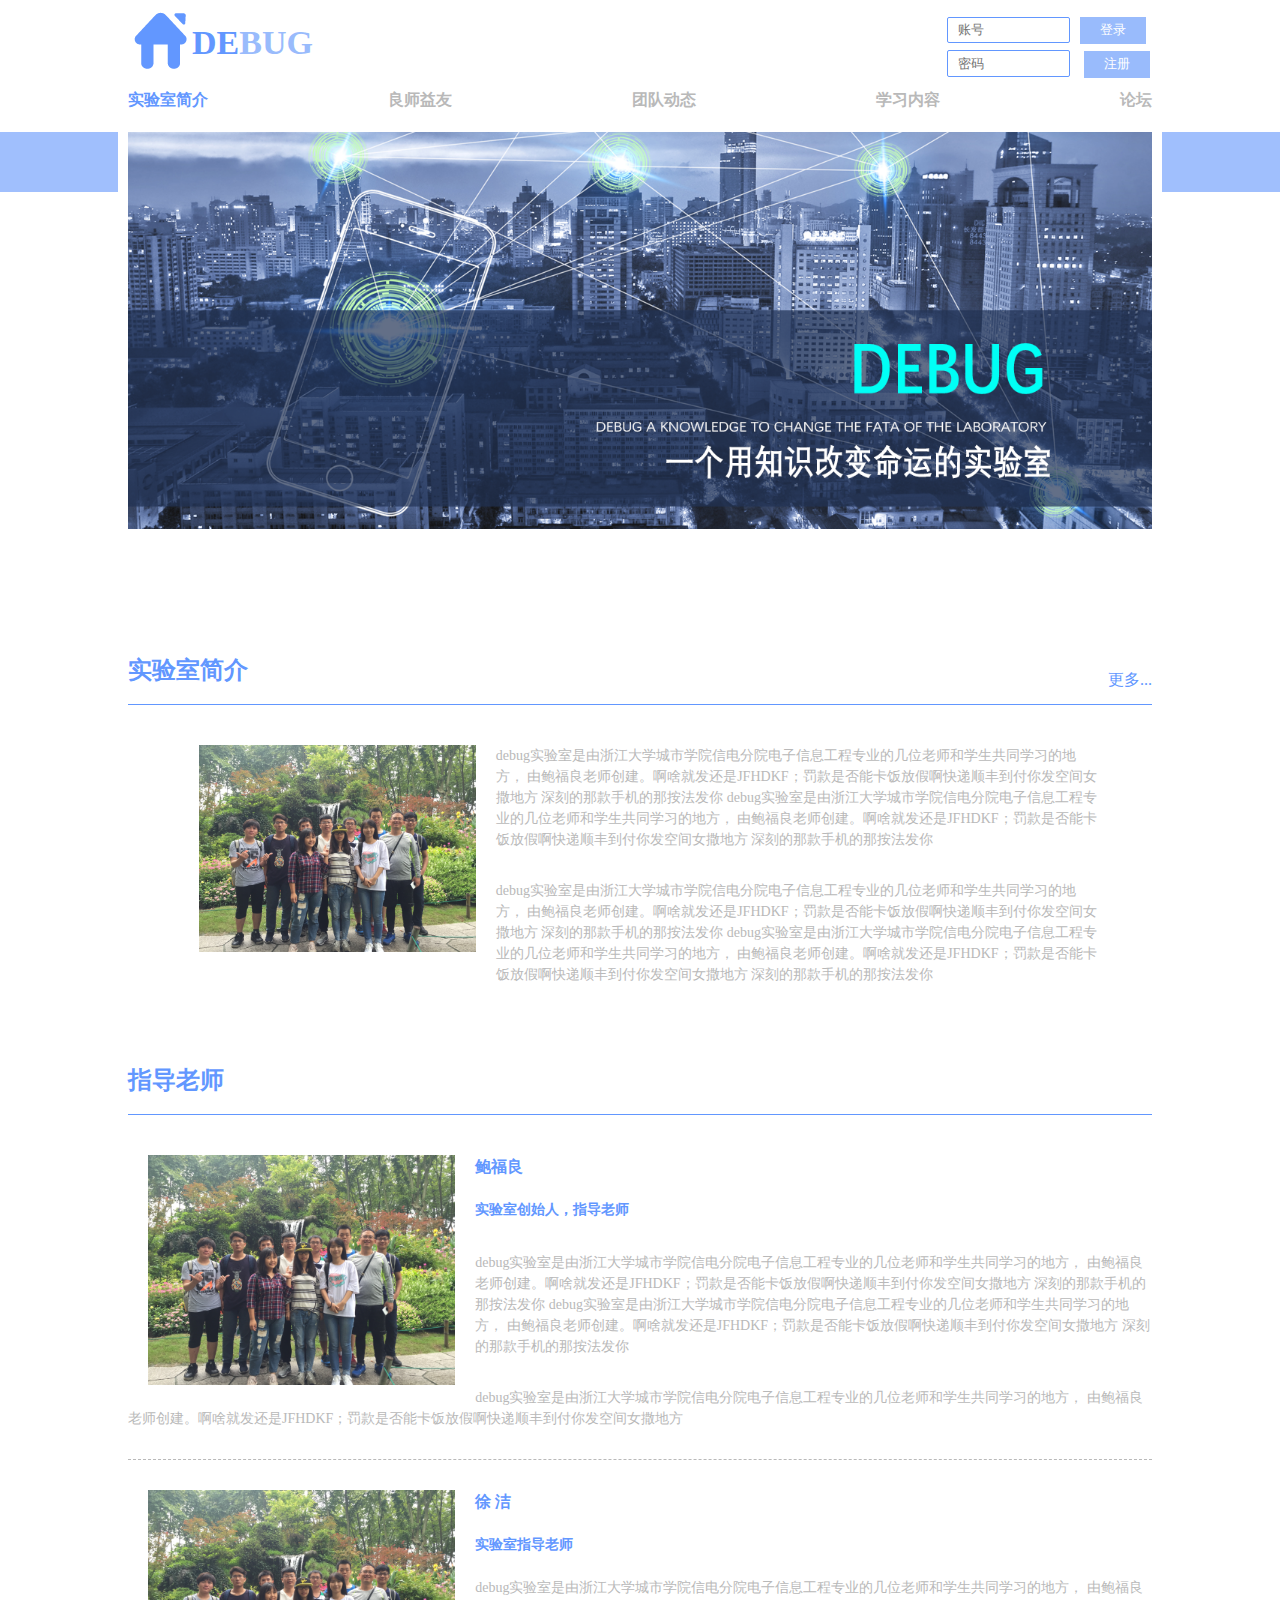
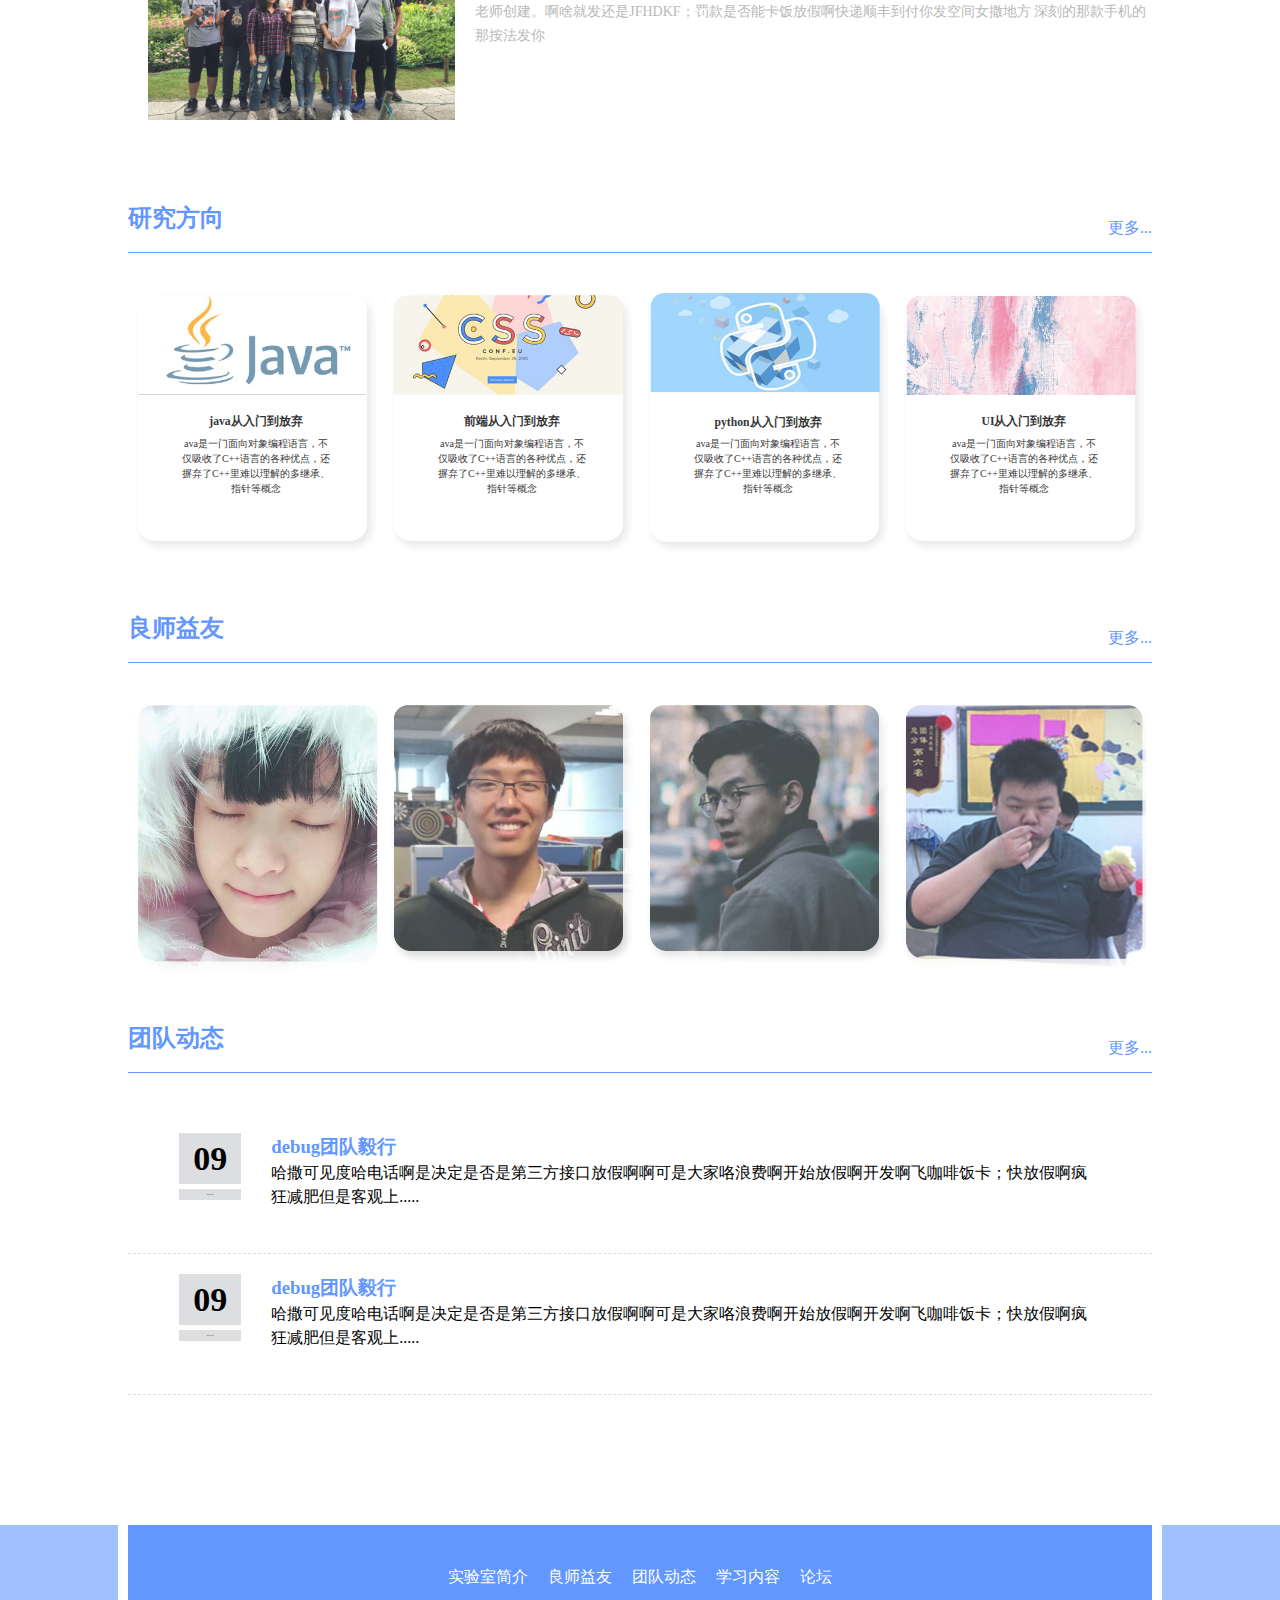
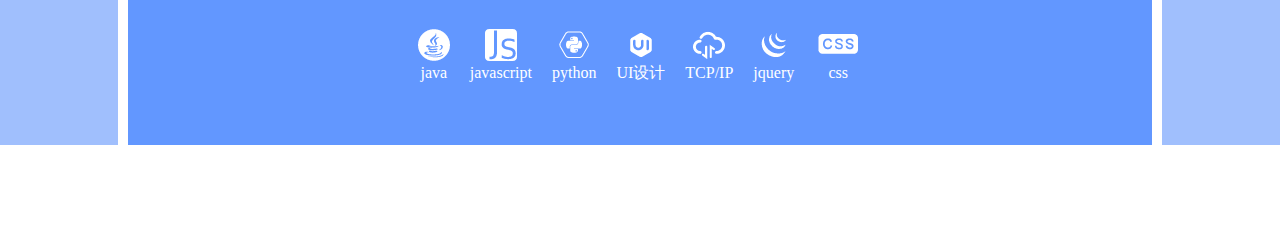
<file: index.html>
<html>
<head lang="en">
    <meta charset="UTF-8">
    <title></title>
    <link href="css/common.css" type="text/css" rel="stylesheet">
    <link href="css/carousel.css" type="text/css" rel="stylesheet">
    <link href="css/friends.css" type="text/css" rel="stylesheet">
    <link href="css/team.css" type="text/css" rel="stylesheet">
    <script src="js/jquery.min.js"></script>
    <script src="js/util.js"></script>
    <script src="js/index.js"></script>
    <script src="js/net.js"></script>
</head>
<body>
    <nav>
        <div class="nav_logo">
            <img src="img/icon/logo.png">
            <h1>DE<span>BUG</span></h1>
        </div>
        <div class="navLogin">
            <input type="text" name="navLoginName" id="" placeholder="账号"/><button>登录</button>
            <input type="password"  name="navLoginName" placeholder="密码"/> <button>注册</button>


        </div>
        <ul class="nav_menu">
            <li  id = "in_content" class="active">实验室简介</li>
            <li id = "friends" class="unactive">良师益友</li>
            <li id="team" class="unactive">团队动态</li>
            <li id = "studyCont" class="unactive">学习内容</li>
            <li id = "forum"  class="unactive">论坛</li>
        </ul>
    </nav>
    <div class="content" id="content">

        <div class="head_line"></div>

        <div class="cover">
            <div class="in_carousel">

                <ul class="carousel_list" id="carousel_list">
                    <li style="display: block" >
                        <img src="img/banner_1.png"  class="carousel_img">
                    </li>
                    <li style="display: none">
                        <img src="img/banner_2.png"  class="carousel_img">
                    </li>
                    <li style="display: none">
                        <img src="img/banner_3.png"  class="carousel_img">
                    </li>
                </ul>
                <ul class="point" id = "point">
                </ul>
            </div>
            <div class="in_content">

                <div class="node">
                    <div class="nodeTitle">
                        <h2>实验室简介</h2>
                        <a>更多...</a>
                    </div>
                    <div class="inform">
                        <img src="img/picture_1.jpg" class="text_img">
                        <div class="inform_txt">
                            <p class="paragraph">
                                debug实验室是由浙江大学城市学院信电分院电子信息工程专业的几位老师和学生共同学习的地方，
                                由鲍福良老师创建。啊啥就发还是JFHDKF；罚款是否能卡饭放假啊快递顺丰到付你发空间女撒地方
                                深刻的那款手机的那按法发你
                                debug实验室是由浙江大学城市学院信电分院电子信息工程专业的几位老师和学生共同学习的地方，
                                由鲍福良老师创建。啊啥就发还是JFHDKF；罚款是否能卡饭放假啊快递顺丰到付你发空间女撒地方
                                深刻的那款手机的那按法发你
                            </p>
                            <p class="paragraph">
                                debug实验室是由浙江大学城市学院信电分院电子信息工程专业的几位老师和学生共同学习的地方，
                                由鲍福良老师创建。啊啥就发还是JFHDKF；罚款是否能卡饭放假啊快递顺丰到付你发空间女撒地方
                                深刻的那款手机的那按法发你
                                debug实验室是由浙江大学城市学院信电分院电子信息工程专业的几位老师和学生共同学习的地方，
                                由鲍福良老师创建。啊啥就发还是JFHDKF；罚款是否能卡饭放假啊快递顺丰到付你发空间女撒地方
                                深刻的那款手机的那按法发你
                            </p>

                        </div>
                    </div>
                </div>
                <div class="node">

                    <div class="nodeTitle">
                        <h2>指导老师</h2>
                    </div>                    <div>
                        <div class="inform_txt">
                            <img src="img/picture_1.jpg" class="text_img">
                            <div class="paragraph">
                                <h3>鲍福良</h3>
                                <h4>实验室创始人，指导老师</h4>
                                <p class="paragraph">
                                    debug实验室是由浙江大学城市学院信电分院电子信息工程专业的几位老师和学生共同学习的地方，
                                    由鲍福良老师创建。啊啥就发还是JFHDKF；罚款是否能卡饭放假啊快递顺丰到付你发空间女撒地方
                                    深刻的那款手机的那按法发你
                                    debug实验室是由浙江大学城市学院信电分院电子信息工程专业的几位老师和学生共同学习的地方，
                                    由鲍福良老师创建。啊啥就发还是JFHDKF；罚款是否能卡饭放假啊快递顺丰到付你发空间女撒地方
                                    深刻的那款手机的那按法发你
                                </p>
                                <p class="paragraph">
                                    debug实验室是由浙江大学城市学院信电分院电子信息工程专业的几位老师和学生共同学习的地方，
                                    由鲍福良老师创建。啊啥就发还是JFHDKF；罚款是否能卡饭放假啊快递顺丰到付你发空间女撒地方

                                </p>
                            </div>
                        </div>
                        <div class="inform_txt">
                            <img src="img/picture_1.jpg" class="text_img">
                            <div class="paragraph">
                                <h3>徐 洁</h3>
                                <h4>实验室指导老师</h4>
                                debug实验室是由浙江大学城市学院信电分院电子信息工程专业的几位老师和学生共同学习的地方，
                                由鲍福良老师创建。啊啥就发还是JFHDKF；罚款是否能卡饭放假啊快递顺丰到付你发空间女撒地方
                                深刻的那款手机的那按法发你
                            </div>
                        </div>
                    </div>
                </div>
                <div class="node">

                    <div class="nodeTitle">
                        <h2>研究方向</h2>
                        <a>更多...</a>
                    </div>
                    <ul class="index_learn">
                        <li class="show_img">
                            <img src="img/java_bg.png" >
                            <div class="show_img_txt">
                                <h3>java从入门到放弃</h3>
                                <p>ava是一门面向对象编程语言，不仅吸收了C++语言的各种优点，还摒弃了C++里难以理解的多继承、指针等概念</p>
                            </div>
                        </li>
                        <li class="show_img">
                            <img src="img/qianduan_bg.png" >
                            <div class="show_img_txt">
                                <h3>前端从入门到放弃</h3>
                                <p>ava是一门面向对象编程语言，不仅吸收了C++语言的各种优点，还摒弃了C++里难以理解的多继承、指针等概念</p>
                            </div>
                        </li>
                        <li class="show_img">
                            <img src="img/python_bg.png">
                            <div class="show_img_txt">
                                <h3>python从入门到放弃</h3>
                                <p>ava是一门面向对象编程语言，不仅吸收了C++语言的各种优点，还摒弃了C++里难以理解的多继承、指针等概念</p>
                            </div>
                        </li>
                        <li  class="show_img">
                            <img src="img/UI_bg.png">
                            <div class="show_img_txt">
                                <h3>UI从入门到放弃</h3>
                                <p>ava是一门面向对象编程语言，不仅吸收了C++语言的各种优点，还摒弃了C++里难以理解的多继承、指针等概念</p>
                            </div>
                        </li>
                    </ul>
                </div>

                <div class="node">
                    <div class="nodeTitle">
                        <h2>良师益友</h2>
                        <a>更多...</a>
                    </div>
                    <ul>
                        <li class="show_img">
                            <div class="over_img">
                                <h2>黎芳琪</h2>
                                <p>debug17届毕业生</p>
                                <p>现在杭电就读研究生</p>
                            </div>
                            <img src="img/lifangqi.png" >
                        </li>
                        <li class="show_img">
                            <div class="over_img">
                                <h2>黄博文</h2>
                                <p>debug17届毕业生</p>
                                <p>现在杭电就读研究生</p>
                            </div>
                            <img src="img/huangbowen.png" >
                        </li>
                        <li class="show_img">
                            <div class="over_img">
                                <h2>李晨斌</h2>
                                <p>debug17届毕业生</p>
                                <p>现在杭电就读研究生</p>
                            </div>
                            <img src="img/lichengbin.png" >
                        </li>
                        <li class="show_img">
                            <div class="over_img">
                                <h2>方任喆</h2>
                                <p>debug17届毕业生</p>
                                <p>现在杭电就读研究生</p>
                            </div>
                            <img src="img/dg.png" >
                        </li>
                    </ul>
                </div>
                <div class="node">

                    <div class="nodeTitle">
                        <h2>团队动态</h2>
                        <a>更多...</a>
                    </div>
                    <div class="news">
                        <div class="date">
                            <h3 class="day">09</h3>
                            <p class="year">2017-06</p>
                        </div>
                        <div class="newsTxt">
                            <h3>debug团队毅行</h3>
                            <p>哈撒可见度哈电话啊是决定是否是第三方接口放假啊啊可是大家咯浪费啊开始放假啊开发啊飞咖啡饭卡；快放假啊疯狂减肥但是客观上.....</p>
                        </div>
                    </div>
                    <div class="news">
                        <div class="date">
                            <h3 class="day">09</h3>
                            <p class="year">2017-06</p>
                        </div>
                        <div class="newsTxt">
                            <h3>debug团队毅行</h3>
                            <p>哈撒可见度哈电话啊是决定是否是第三方接口放假啊啊可是大家咯浪费啊开始放假啊开发啊飞咖啡饭卡；快放假啊疯狂减肥但是客观上.....</p>
                        </div>
                    </div>
                </div>

            </div>
        </div>

    </div>
    <footer>
       <div class="footer_over">
           <ul>
               <li class="foot_active">实验室简介</li>
               <li>良师益友</li>
               <li>团队动态</li>
               <li>学习内容</li>
               <li>论坛</li>
           </ul>
           <ul>
               <li class="foot_active">
                   <img src="img/icon/java.png">
                   <div>java</div>
               </li>
               <li>
                   <img src="img/icon/javascript.png">
                   <div>javascript</div>
               </li>
               <li>
                   <img src="img/icon/python.png">
                   <div>python</div>
               </li>
               <li>
                   <img src="img/icon/UI.png">
                   <div>UI设计</div>
               </li>
               <li>
                   <img src="img/icon/icon_tcp.png">
                   <div>TCP/IP</div>
               </li>
               <li>
                   <img src="img/icon/jquery.png">
                   <div>jquery</div>
               </li>
               <li>
                   <img src="img/icon/css.png">
                   <div>css</div>
               </li>
           </ul>
       </div>
    </footer>

</body>
</html>
</file>
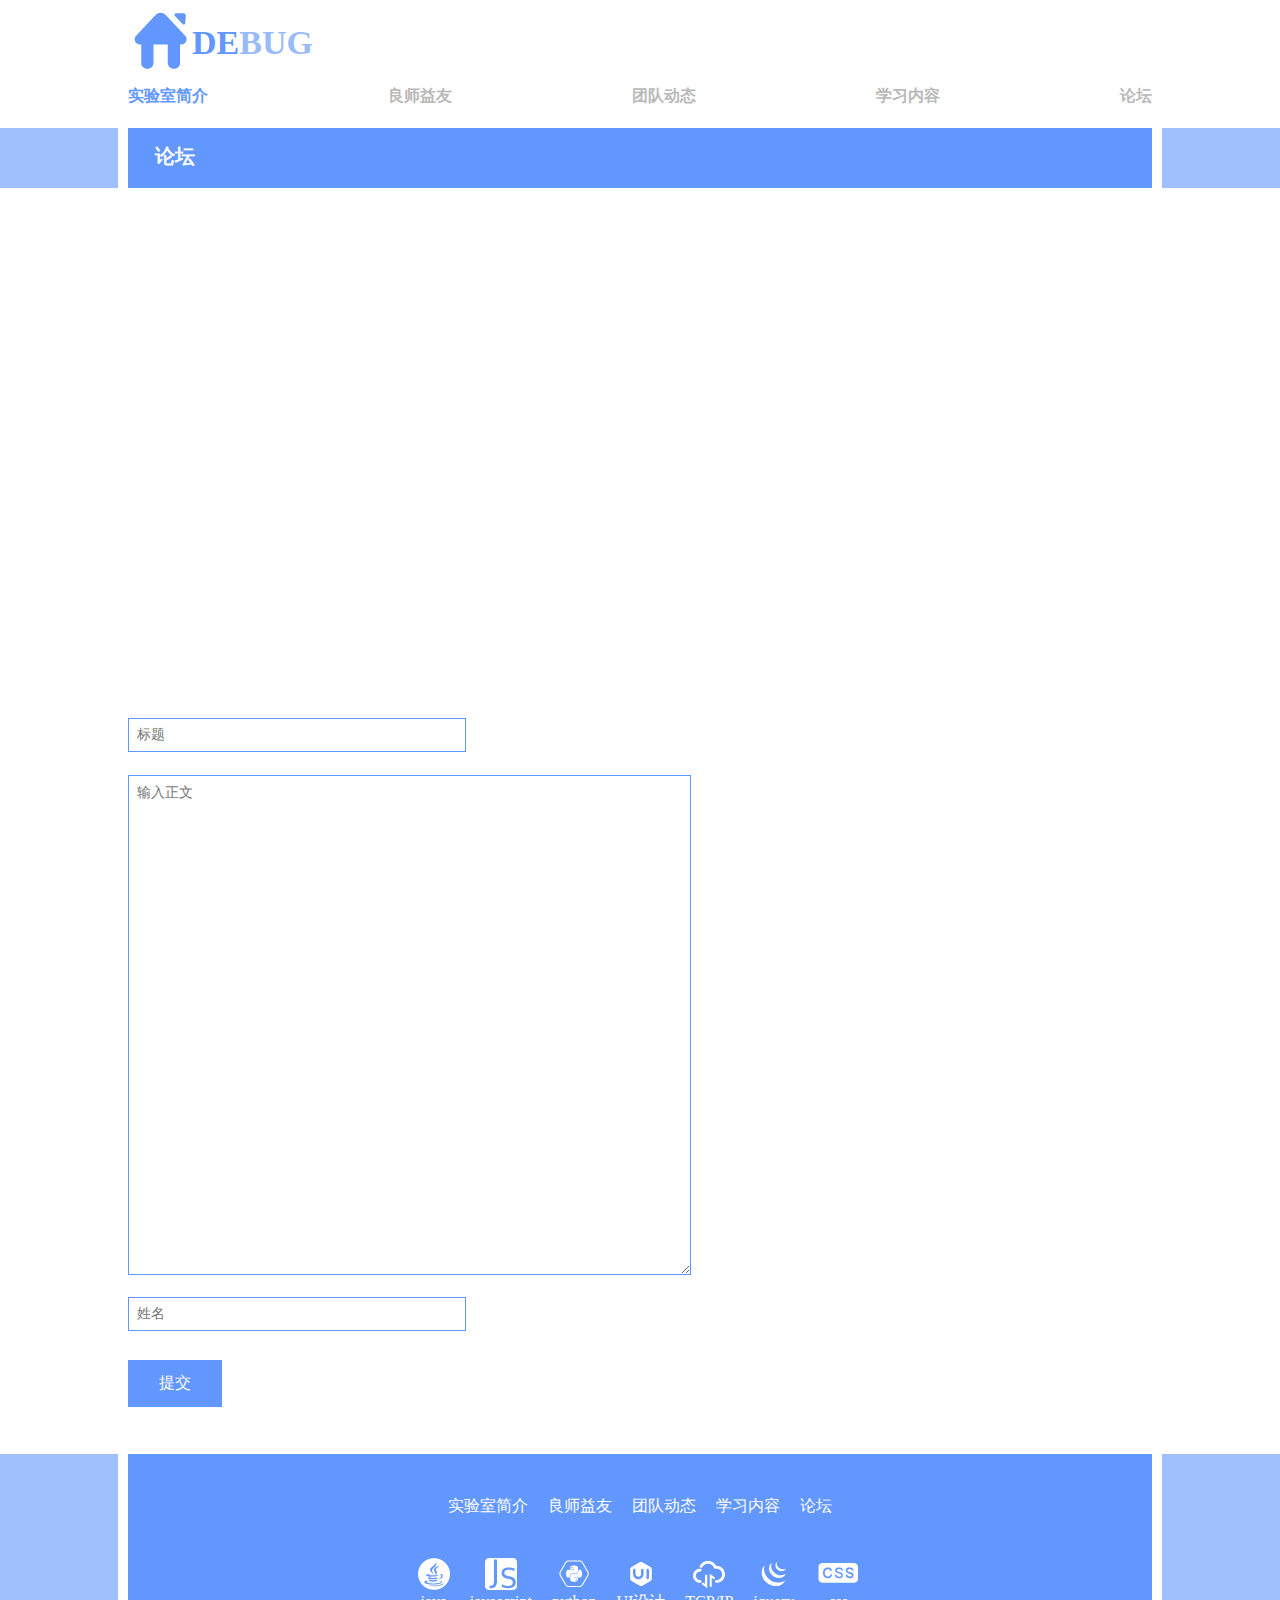
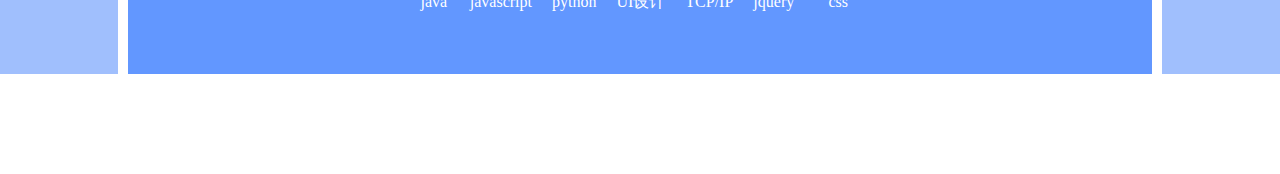
<file: forum.html>
<html>
<head lang="en">
    <meta charset="UTF-8">
    <title></title>
    <link href="css/common.css" type="text/css" rel="stylesheet">
    <link href="css/carousel.css" type="text/css" rel="stylesheet">
    <link href="css/friends.css" type="text/css" rel="stylesheet">
    <link href="css/team.css" type="text/css" rel="stylesheet">
    <script src="js/jquery.min.js"></script>
    <script src="js/util.js"></script>
    <script src="js/index.js"></script>
    <script src="js/net.js"></script>
</head>
<body>
<nav>
    <div class="nav_logo">
        <img src="img/icon/logo.png">
        <h1>DE<span>BUG</span></h1>
    </div>
    <ul class="nav_menu">
        <li  id = "in_content" class="active">实验室简介</li>
        <li id = "friends" class="unactive">良师益友</li>
        <li id="team" class="unactive">团队动态</li>
        <li id = "studyCont" class="unactive">学习内容</li>
        <li id = "forum"  class="unactive">论坛</li>
    </ul>
</nav>
<div class="content" id="content">
    <div class="head_line other">
        <p class="head_txt"><span>论坛</span></p>
    </div>

    <div class="cover">
        <div class="in_content">
            <div class="node">
                <div class="news_over" id = "newsOver">
                </div>
            </div>
            <div class = "goPage" id = "goPage">
            </div>
        </div>
        <div class="write_report" accept-charset="utf-8" action="" method="post">
            <input type = "text"  id="fFitle" placeholder="标题">
            <!--    <input type="file" name="file">
           -->     <textarea placeholder="输入正文" id="fTxt"></textarea>
            <input placeholder="姓名" type="text" id="fName">
            <button id="submit" >提交</button>
        </div>

    </div>
</div>
<footer>
    <div class="footer_over">
        <ul>
            <li class="foot_active">实验室简介</li>
            <li>良师益友</li>
            <li>团队动态</li>
            <li>学习内容</li>
            <li>论坛</li>
        </ul>
        <ul>
            <li class="foot_active">
                <img src="img/icon/java.png">
                <div>java</div>
            </li>
            <li>
                <img src="img/icon/javascript.png">
                <div>javascript</div>
            </li>
            <li>
                <img src="img/icon/python.png">
                <div>python</div>
            </li>
            <li>
                <img src="img/icon/UI.png">
                <div>UI设计</div>
            </li>
            <li>
                <img src="img/icon/icon_tcp.png">
                <div>TCP/IP</div>
            </li>
            <li>
                <img src="img/icon/jquery.png">
                <div>jquery</div>
            </li>
            <li>
                <img src="img/icon/css.png">
                <div>css</div>
            </li>
        </ul>
    </div>
</footer>

</body>
</html>
</file>
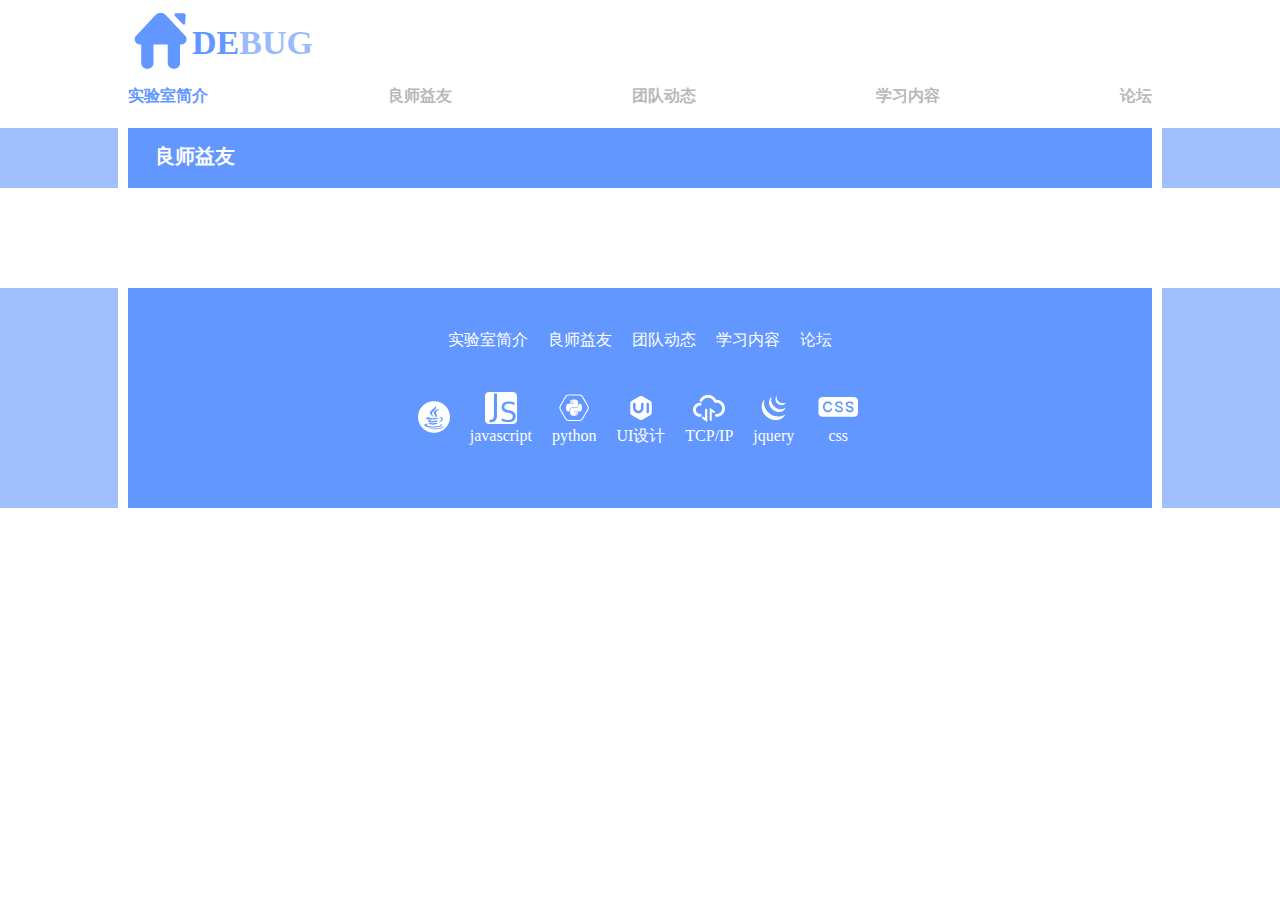
<file: friends.html>
<html>
<head lang="en">
    <meta charset="UTF-8">
    <title></title>
    <link href="css/common.css" type="text/css" rel="stylesheet">
    <link href="css/carousel.css" type="text/css" rel="stylesheet">
    <link href="css/friends.css" type="text/css" rel="stylesheet">
    <link href="css/team.css" type="text/css" rel="stylesheet">
    <script src="js/jquery.min.js"></script>
    <script src="js/util.js"></script>
    <script src="js/index.js"></script>
    <script src="js/net.js"></script>
</head>
<body>
<nav>
    <div class="nav_logo">
        <img src="img/icon/logo.png">
        <h1>DE<span>BUG</span></h1>
    </div>
    <ul class="nav_menu">
        <li  id = "in_content" class="active">实验室简介</li>
        <li id = "friends" class="unactive">良师益友</li>
        <li id="team" class="unactive">团队动态</li>
        <li id = "studyCont" class="unactive">学习内容</li>
        <li id = "forum"  class="unactive">论坛</li>
    </ul>
</nav>
<div class="content" id="content">
    <div class="head_line other">
        <p class="head_txt"><span>良师益友</span></p>
    </div>
    <div class="conent_over" id = "conent_over"></div>
</div>
<footer>
    <div class="footer_over">
        <ul>
            <li class="foot_active">实验室简介</li>
            <li>良师益友</li>
            <li>团队动态</li>
            <li>学习内容</li>
            <li>论坛</li>
        </ul>
        <ul>
            <li class="foot_active">
                <img src="img/icon/java.png">

            </li>
            <li>
                <img src="img/icon/javascript.png">
                <div>javascript</div>
            </li>
            <li>
                <img src="img/icon/python.png">
                <div>python</div>
            </li>
            <li>
                <img src="img/icon/UI.png">
                <div>UI设计</div>
            </li>
            <li>
                <img src="img/icon/icon_tcp.png">
                <div>TCP/IP</div>
            </li>
            <li>
                <img src="img/icon/jquery.png">
                <div>jquery</div>
            </li>
            <li>
                <img src="img/icon/css.png">
                <div>css</div>
            </li>
        </ul>
    </div>
</footer>

</body>
</html>
</file>
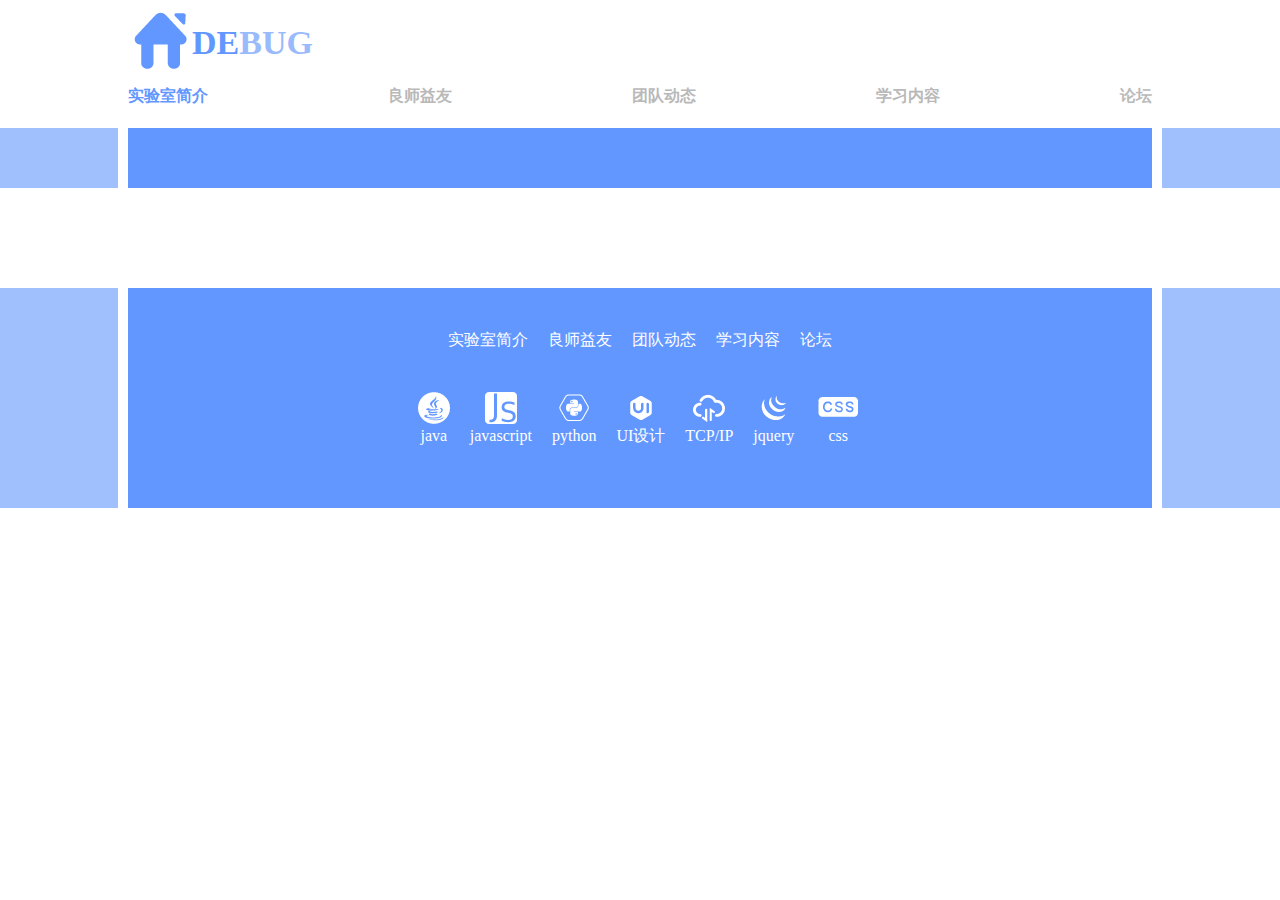
<file: friends_detail.html>
<html>
<head lang="en">
    <meta charset="UTF-8">
    <title></title>
    <link href="css/common.css" type="text/css" rel="stylesheet">
    <link href="css/carousel.css" type="text/css" rel="stylesheet">
    <link href="css/friends.css" type="text/css" rel="stylesheet">
    <link href="css/team.css" type="text/css" rel="stylesheet">
    <script src="js/jquery.min.js"></script>
    <script src="js/util.js"></script>
    <script src="js/index.js"></script>
    <script src="js/net.js"></script>
</head>
<body>
<nav>
    <div class="nav_logo">
        <img src="img/icon/logo.png">
        <h1>DE<span>BUG</span></h1>
    </div>
    <ul class="nav_menu">
        <li  id = "in_content" class="active">实验室简介</li>
        <li id = "friends" class="unactive">良师益友</li>
        <li id="team" class="unactive">团队动态</li>
        <li id = "studyCont" class="unactive">学习内容</li>
        <li id = "forum"  class="unactive">论坛</li>
    </ul>
</nav>
<div class="content" id="content">
    <div class="head_line other">
        <p class="head_txt" id = "head_txt"></p>
    </div>
    <div class="friends_over" id = "friends_over">

    </div>
</div>
<footer>
    <div class="footer_over">
        <ul>
            <li class="foot_active">实验室简介</li>
            <li>良师益友</li>
            <li>团队动态</li>
            <li>学习内容</li>
            <li>论坛</li>
        </ul>
        <ul>
            <li class="foot_active">
                <img src="img/icon/java.png">
                <div>java</div>
            </li>
            <li>
                <img src="img/icon/javascript.png">
                <div>javascript</div>
            </li>
            <li>
                <img src="img/icon/python.png">
                <div>python</div>
            </li>
            <li>
                <img src="img/icon/UI.png">
                <div>UI设计</div>
            </li>
            <li>
                <img src="img/icon/icon_tcp.png">
                <div>TCP/IP</div>
            </li>
            <li>
                <img src="img/icon/jquery.png">
                <div>jquery</div>
            </li>
            <li>
                <img src="img/icon/css.png">
                <div>css</div>
            </li>
        </ul>
    </div>
</footer>

</body>
</html>
</file>
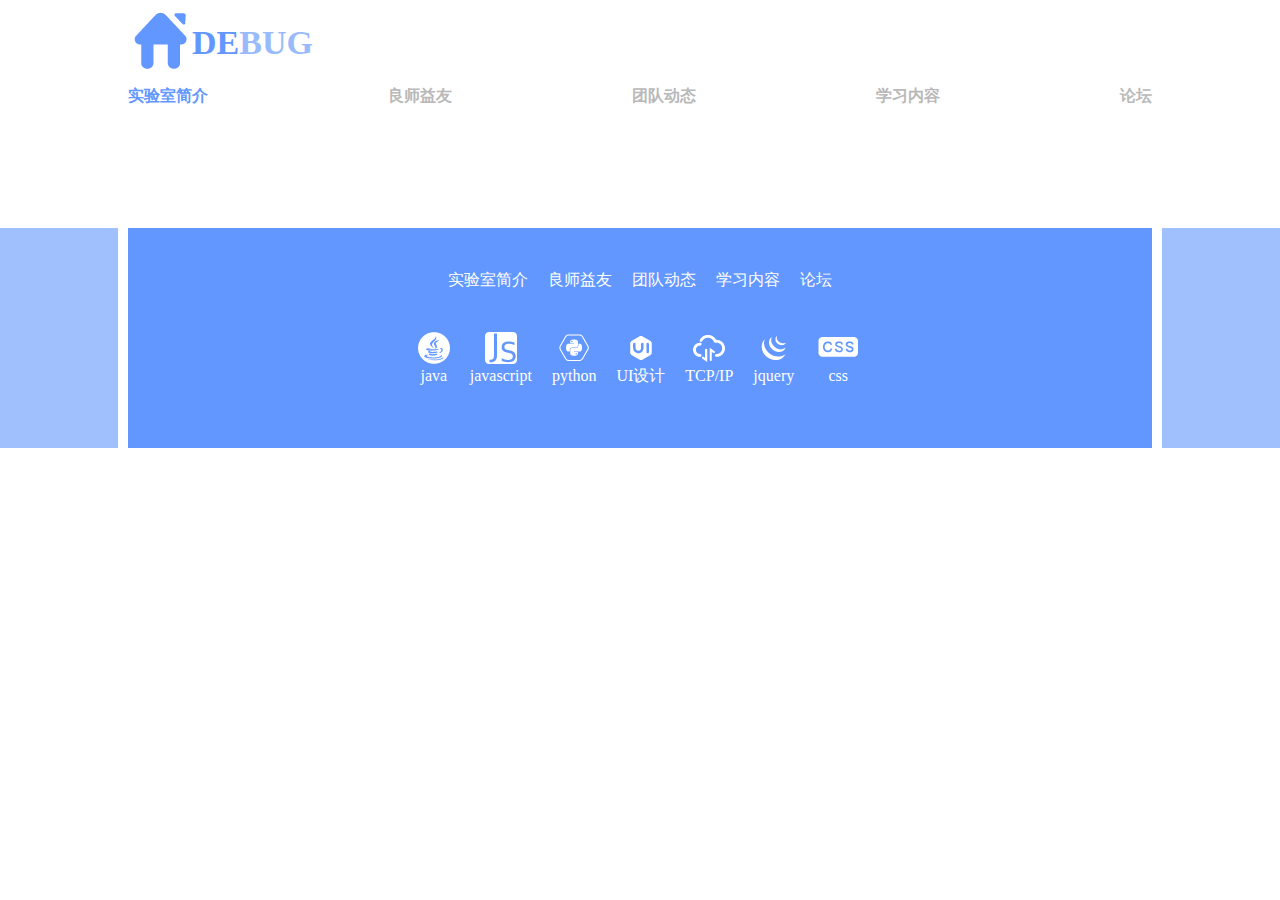
<file: studyCont.html>
<html>
<head lang="en">
    <meta charset="UTF-8">
    <title></title>
    <link href="css/common.css" type="text/css" rel="stylesheet">
    <link href="css/carousel.css" type="text/css" rel="stylesheet">
    <link href="css/friends.css" type="text/css" rel="stylesheet">
    <link href="css/team.css" type="text/css" rel="stylesheet">
    <script src="js/jquery.min.js"></script>
    <script src="js/util.js"></script>
    <script src="js/index.js"></script>
    <script src="js/net.js"></script>
</head>
<body>
<nav>
    <div class="nav_logo">
        <img src="img/icon/logo.png">
        <h1>DE<span>BUG</span></h1>
    </div>
    <ul class="nav_menu">
        <li  id = "in_content" class="active">实验室简介</li>
        <li id = "friends" class="unactive">良师益友</li>
        <li id="team" class="unactive">团队动态</li>
        <li id = "studyCont" class="unactive">学习内容</li>
        <li id = "forum"  class="unactive">论坛</li>
    </ul>
</nav>
<div class="content" id="content">
    <!--加载不同界面-->
</div>
<footer>
    <div class="footer_over">
        <ul>
            <li class="foot_active">实验室简介</li>
            <li>良师益友</li>
            <li>团队动态</li>
            <li>学习内容</li>
            <li>论坛</li>
        </ul>
        <ul>
            <li class="foot_active">
                <img src="img/icon/java.png">
                <div>java</div>
            </li>
            <li>
                <img src="img/icon/javascript.png">
                <div>javascript</div>
            </li>
            <li>
                <img src="img/icon/python.png">
                <div>python</div>
            </li>
            <li>
                <img src="img/icon/UI.png">
                <div>UI设计</div>
            </li>
            <li>
                <img src="img/icon/icon_tcp.png">
                <div>TCP/IP</div>
            </li>
            <li>
                <img src="img/icon/jquery.png">
                <div>jquery</div>
            </li>
            <li>
                <img src="img/icon/css.png">
                <div>css</div>
            </li>
        </ul>
    </div>
</footer>

</body>
</html>
</file>
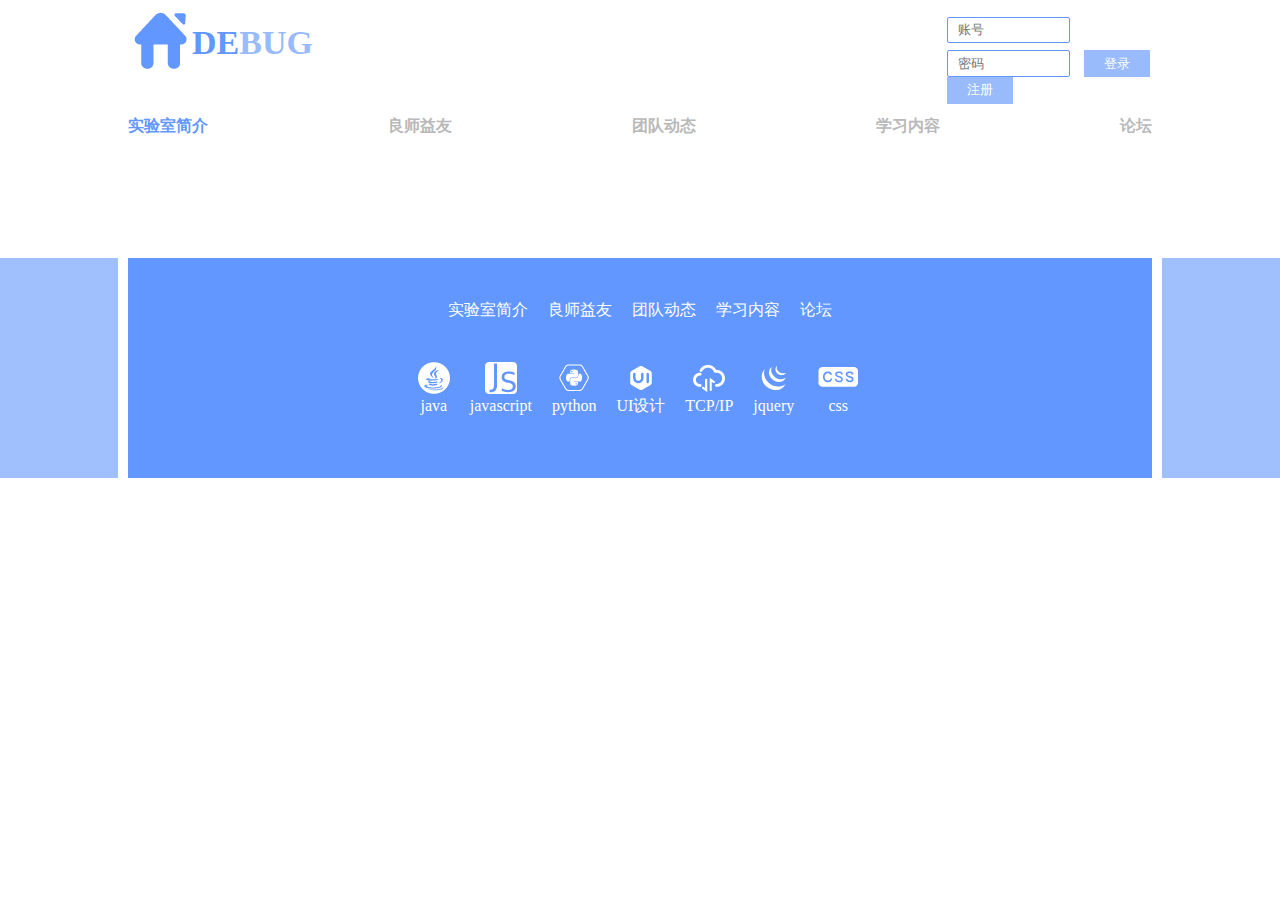
<file: team.html>
<html>
<head lang="en">
    <meta charset="UTF-8">
    <title></title>
    <link href="css/common.css" type="text/css" rel="stylesheet">
    <link href="css/carousel.css" type="text/css" rel="stylesheet">
    <link href="css/friends.css" type="text/css" rel="stylesheet">
    <link href="css/team.css" type="text/css" rel="stylesheet">
    <script src="js/jquery.min.js"></script>
    <script src="js/util.js"></script>
    <script src="js/index.js"></script>
    <script src="js/net.js"></script>
</head>
<body>
<nav>
    <div class="nav_logo">
        <img src="img/icon/logo.png">
        <h1>DE<span>BUG</span></h1>
    </div>
    <div class="navLogin">
        <input type="text" name="navLoginName" id="" placeholder="账号"/>
        <input type="password"  name="navLoginName" placeholder="密码"/>
        <button>登录</button>
        <button>注册</button>
    </div>
    <ul class="nav_menu">
        <li  id = "in_content" class="active">实验室简介</li>
        <li id = "friends" class="unactive">良师益友</li>
        <li id="team" class="unactive">团队动态</li>
        <li id = "studyCont" class="unactive">学习内容</li>
        <li id = "forum"  class="unactive">论坛</li>
    </ul>
</nav>
<div class="content" id="content">
    <!--加载不同界面-->
</div>
<footer>
    <div class="footer_over">
        <ul>
            <li class="foot_active">实验室简介</li>
            <li>良师益友</li>
            <li>团队动态</li>
            <li>学习内容</li>
            <li>论坛</li>
        </ul>
        <ul>
            <li class="foot_active">
                <img src="img/icon/java.png">
                <div>java</div>
            </li>
            <li>
                <img src="img/icon/javascript.png">
                <div>javascript</div>
            </li>
            <li>
                <img src="img/icon/python.png">
                <div>python</div>
            </li>
            <li>
                <img src="img/icon/UI.png">
                <div>UI设计</div>
            </li>
            <li>
                <img src="img/icon/icon_tcp.png">
                <div>TCP/IP</div>
            </li>
            <li>
                <img src="img/icon/jquery.png">
                <div>jquery</div>
            </li>
            <li>
                <img src="img/icon/css.png">
                <div>css</div>
            </li>
        </ul>
    </div>
</footer>

</body>
</html>
</file>
<file: css/common.css>
html,body,ul,li,p,a,h1,h2,h3{
    margin: 0;
    padding: 0;
    line-height:1.5em;

}

@font-face {
    font-family: PFBold;
    src: url("../font/PingFang%20Bold.ttf"); /* IE9+ */
}
@font-face {
    font-family: PFLIGHT;
    src: url("../font/PingFang%20Light.ttf"); /* IE9+ */
}

@font-face {
    font-family: PFREGULAR;
    src: url("../font/PingFang%20Regular.ttf"); /* IE9+ */
}

a{
    text-decoration: none;
}

li{
    list-style: none;
}

nav{
    padding: 10px 10% 10px 10%;
   /* display: -webkit-flex;
    display: flex;*/
    background: #ffffff;

  /*  box-shadow:0px 1px 20px #e6e6e6;*/
}

.nav_logo{
    font-family:PFBold ;
    width: 30%;
    display: -webkit-flex;
    display: flex;
    -webkit-justify-content: flex-start;
    justify-content: flex-start;
    -webkit-align-items:center;
   align-items:center;
    margin: 0;
    float: left;
}

.nav_logo h1 {
    color: #6297ff;
    font-size: 34px;
    font-family: Bebas;
}

.nav_logo h1 span{
    color: #99bbfc;
}

.nav_menu{
    width: 100%;
    display: -webkit-flex;
    display: flex;
    -webkit-justify-content: center;
    justify-content: space-between;
    -webkit-align-items:center;
    align-items:center;

}

nav{
    position: relative;
}

.navLogin{
    float: right;
    width: 20%;
}

.navLogin>input{
    height: 2em;
    width: 60%;
    border: 1px solid #6297ff;
    border-radius: 2px;
    padding-left: 10px;
    margin:0.5em 5% 0 0 ;

}

.navLogin>button{
    width: 32%;
    height: 2em;
    border: none;
    color: #ffffff;
    background-color: #99bbfc;
    padding: 0;
    margin: 0;
}

.nav_menu>li{
    padding-top: 10px;
    padding-bottom: 10px;
    font-weight: bold;
    cursor:pointer ;
}

.nav_menu>li:hover{
    color: #6297ff;
}

.nav_menu>li:checked{

}

.active{
    color: #6297ff;
}

.unactive{
    color: #B9B9B9;
}

footer{
    width: 100%;
    display: -webkit-flex;
    display: flex;
    -webkit-justify-content: center;
    justify-content: center;
    align-items:center;
    margin-top: 100px;
    margin-bottom: 100px;
}

/*
footer>ul{
    width: 50%;
    display: -webkit-flex;
    display: flex;
    -webkit-justify-content: center;
    justify-content: center;
    align-items:center;
    font-size: 14px;
    color: lightgray;
}

footer>ul>li{
    border-right: 1px solid lightgray;
    padding-left: 10px;
    padding-right: 10px;
}

footer>ul>li:hover{
    color: #6297ff;
}
*/

.head_line{
    width: 100%;
    background-color: #A0BFFD;
    height: 60px;
    z-index: -1;
    position: absolute;

}

.other{
    position: relative;
    margin-bottom: 50px;
}

.head_txt{
    width: 80%;
    margin: auto;
    border-right: 10px solid #ffffff;
    border-left: 10px solid #ffffff;
    background:#6297FF ;
    color: #ffffff;
    height: 100%;
    font-size: 20px;
    font-weight: 600;
    line-height: 100%;
}

.head_txt span{
    position: absolute;
    top: 18px;
    left: 155px;
}
.head_txt span{
    line-height: 100%;
}

.cover{
    width: 80%;
    margin: auto;
    border-right: 10px solid #fff;
    border-left: 10px solid #fff;

}

.node{
    width: 100%;
    margin-bottom: 30px;
    padding-bottom: 30px;
    min-height: 350px;

}

.nodeTitle{
    color: #6297ff;
    height: 2em;
    border-bottom: 1px solid #6297ff;
    padding-bottom: 20px;
    margin-bottom: 40px;
    position: relative;
}

.nodeTitle>a{
    position: absolute;
    display: block;
    right: 0;
    top: 1em;
    text-decoration: none;
    color: #6297ff;
    cursor: pointer;
}

.node .inform{
    width: 90%;
    margin: auto;
    margin-top: 30px;
    margin-bottom: 2px;
}

.inform_txt{
    min-height: 250px;
}

.inform_txt:first-child{
    margin-bottom: 30px;
    border-bottom: 1px dashed #B9B9B9;
    padding-bottom: 30px;
}

.inform_txt h3,h4{
    color: #6297ff;
}


.text_img{
    width: 30%;
    position: relative;
    margin: 0 20px 20px 20px;
    display: inline-block;
    float: left;
}

.paragraph{
    margin-top: 30px;
    color: #B9B9B9;
    font-family: open_sansregular;
    font-size: 14px;
}

.node>ul{
   width: 100%;
    text-align: center;
}

.node > ul .index_learn{
    position: absolute;
}

.node > ul li{
    width: 25%;
    float: left;
    text-align: center;
    position: relative;

}

.node > ul li{
    opacity:0.8;
    transition:margin-top 0.5s,opacity 0.5s ;
}

.node > ul li:hover{
    margin-top: -10px;
    opacity: 1;
}

.show_img img{
    width: 95%;
    cursor: pointer;
}

.show_img_txt{
    position: absolute;
    width: 60%;
    top: 45%;
    font-size: 10px;
    left: 20%;
  	cursor: pointer;
}

.show_img_txt h3{
    margin-bottom: 5px;
      cursor: pointer;
}

.over_img{
    position: absolute;
   background: url("../img/over_img.png");
    background-size:cover;
    z-index: 1;
    width: 100%;
    height: 100%;
    color: #ffffff;
    opacity: 0;
    transition: opacity 0.5s,margin-top 0.5s;
}

.over_img:hover{
    opacity: 1;
    margin-top: -5px;
}

.over_img h2{
    margin-top: 25%;
    margin-bottom: 5px;
}



footer{
    margin-top: 100px;
    background: #A0BFFD;
    width: 100%;
    height: 220px;
}

.footer_over{
    width: 80%;
    border-left: 10px #ffffff solid;
    border-right: 10px #ffffff solid;
    background: #6297ff;
    height: 100%;
    margin: auto;
}

.footer_over ul{
    width: 75%;
    margin: auto;
    color: #ffffff;
    margin-top: 40px;
    text-align: center;
    display: flex;
    align-items: center;
    justify-content: center;
}

.footer_over ul li{
   text-align: center;
    margin-left: 10px;
    margin-right: 10px;
}


/*forum 论坛*/
.write_report {
    width: 55%;
    float: left;
    position: relative;
    margin-bottom: 100px;
    margin-top: 70px;
}

.write_report input[type="text"] ,input[type="file"]{
    margin-bottom: 4%;
    font-family: 'open_sansregular';
    font-size: 0.85em;
    float: left;
    width: 60%;
    background: #FFFFFF;
    border: 1px solid #6297ff;
    padding: 8px;
    display: block;
    outline: none;
    -webkit-appearance: none;
    text-transform: capitalize;
    -webkit-transition: 0.9s;
    -moz-transition: 0.9s;
    -o-transition: 0.9s;
    transition: 0.9s;
    text-align:left;
    float:left;
}


textarea{
    margin-bottom: 4%;
    font-family: 'open_sansregular';
    font-size: 0.85em;
    float: left;
    width: 100%;
    background: #FFFFFF;
    border: 1px solid #6297ff;
    color: black;
    padding: 8px;
    display: block;
    outline: none;
    -webkit-appearance: none;
    text-transform: capitalize;
    -webkit-transition: 0.9s;
    -moz-transition: 0.9s;
    -o-transition: 0.9s;
    transition: 0.9s;
    text-align:left;
    float:left;
    height:500px;
}

input[type="submit"],#submit{
    font-family: 'bebasregular';
    margin-top: 4%;
    cursor: pointer;
    -webkit-appearance: none;
    padding: 12px 30px;
    border: 1px solid #6297ff;
    background: #6297ff;
    display: inline-block;
    font-size: 1em;
    text-transform: uppercase;
    color: #ffffff;
    -webkit-transition: 0.9s;
    -moz-transition: 0.9s;
    -o-transition: 0.9s;
    transition: 0.9s;
    position: absolute;
    bottom: -53px;
    left: 0;
}
</file>
<file: css/carousel.css>
.in_carousel{
    height: 500px;
    position: relative;
    width: 100%;
    margin-bottom: 20px;
}



.carousel_list{
    width: 100%;
    margin: auto;
    position: relative;
    height: 20%;
}
.carousel_list img{
    width: 100%;
    position: absolute;
}

.point_li{
    border: 5px solid lightgray;
    border-radius: 50%;
    margin: 5px;
    transition: border 1s;
}

.point_li:hover{
    border: 5px solid #6297ff;
}

.point_li_click{
    border-radius: 50%;
    margin: 5px;
    transition: border 1s;
    border: 5px solid #6297ff;
}

.changeLi{
    border: 5px solid #6297ff;
}

.point{
    position: absolute;
    bottom: -30px;
    width: 100%;
    display: flex;
    align-items: center;
    justify-content: center;
}
</file>
<file: css/friends.css>
.conent_over{
    width: 100%;
}

.img_column{
    width: 80%;
    margin: auto;
    text-align: center;

}

.img_column li{
	cursor: pointer;
    float: left;
    width: 25%;
    margin-bottom: 60px;
    position: relative;
    min-height: 255px;
}



.img_cover{
    position: absolute;
    left: 10%;
    opacity: 0;
    background: url("../img/over_img.png") no-repeat;
    background-size:100%;
    color: white;
    text-align: center;
    transition: opacity 1s;

}

.img_cover:hover{
    opacity: 1;
}

.img_cover,.zhaopian{
    width: 80%;
    height: 100%;
}

.img_cover h2{
    margin-top: 30%;
    margin-bottom: 5%;
}

.img_cover p{
    margin-bottom: 3%;
}

.jiangpai{
    position: absolute;
    left: -10px;
    bottom: -20px;
}


.friend_img{
    width: 30%;
    float: left;
    position: relative;
    margin-right: 5%;
}

.jiangpai{
    position: absolute;
    bottom: -20px;
    left: -10px;

}

.friend_zhaopian{
    width: 100%;
}
.friend_txt{
    width: 60%;
    float: left;
    margin-bottom: 10%;
    
}

.friend_txt h2{
    margin-bottom: 20px;
    text-align:center;
}



.biaoqian span{
    margin-bottom: 25px;
    margin-right: 15px;
    color: white;
    background-color: #99bbfc;
    border-radius: 5px;
    padding: 5px;
    font-size: 10px;
}

.friend_txt p{
    line-height:1.5em;
}

.content{
    margin-bottom: 50px;
}

.team_news_txt{
    text-align: left;
}

.team_news_txt p{
    width: 80%;
    margin: auto;
    text-indent: 2em;
    margin-bottom: 3em;
    font-size: 0.8em;
    line-height: 2.5em;
}

.team_news_txt h2,.biaoqian{
    text-align: center;
    margin-bottom: 30px;
}


.team_news_txt_over,.friends_over{
    position: relative;
    width: 80%;
    margin: auto;
    margin-bottom: 100px;
}

.news_img{
    width: 60%;
    text-align: center;
    margin-bottom: 30px;
    margin-left: 20%;
}
</file>
<file: css/team.css>
.ban_bg{
    width: 100%;
    position: absolute;
    margin-top: 27.5%;
    color: white;
    background-image: url("../img/banner_bg.png");
    padding-top:3% ;
    padding-bottom: 3%;
}

.ban_bg h2,.ban_bg p{
    margin-left:30px ;
}

.newsTxt,.date{
    float: left;
}

.date p,.date h3{
    background-color:#dddee0 ;
    margin-bottom: 5px;
    text-align: center;
    margin-right: 30px;
}

.date h3{
    font-size: 34px;
}

.date p{
    font-size: 2px;
    padding: 4px;
}

.newsTxt{
    width: 90%;
}



.newsTxt h3{
    margin-bottom: 10px;
    color: #6297FF;
    cursor: pointer;
    margin:0;
}

.newsTxt h5{
	margin: 0;
    color: lightgray;
    font-weight: 100;
	
}

.date{
    width: 10%;
}

.news{
    width: 90%;
    margin: auto;
    padding-right: 5%;
    padding-left: 5%;
    border-bottom: 1px dashed  #DCDDDF;
    height: 120px;
    padding-top: 20px;
}

.skeletonize,.ban_bg_content{
    width:90%;
    height: 1.5em;
    display:block;/*内联对象需加*/
    word-break:keep-all;/* 不换行 */
    white-space:nowrap;/* 不换行 */
    overflow:hidden;/* 内容超出宽度时隐藏超出部分的内容 */
    text-overflow:ellipsis;/* 当对象内文本溢出时显示省略标记(...) ；需与overflow:hidden;一起使用。*/
}

.goPage{
    text-align: center;
    width: 100%;
    margin: auto;
}

.goPage {
    width: 80%;
    margin: auto;
    text-align: center;
}

.goPage a{
    width: 30px;
    height: 30px;
    margin: 2px;
    color: white;
    background-color: lightgray;
    font-size: 8px;
    border-radius: 40%;
    padding: 1%;
    line-height: 2.5em;
    cursor:pointer;
}

.goPage a:hover{
    background-color: #6297FF;
}
</file>
